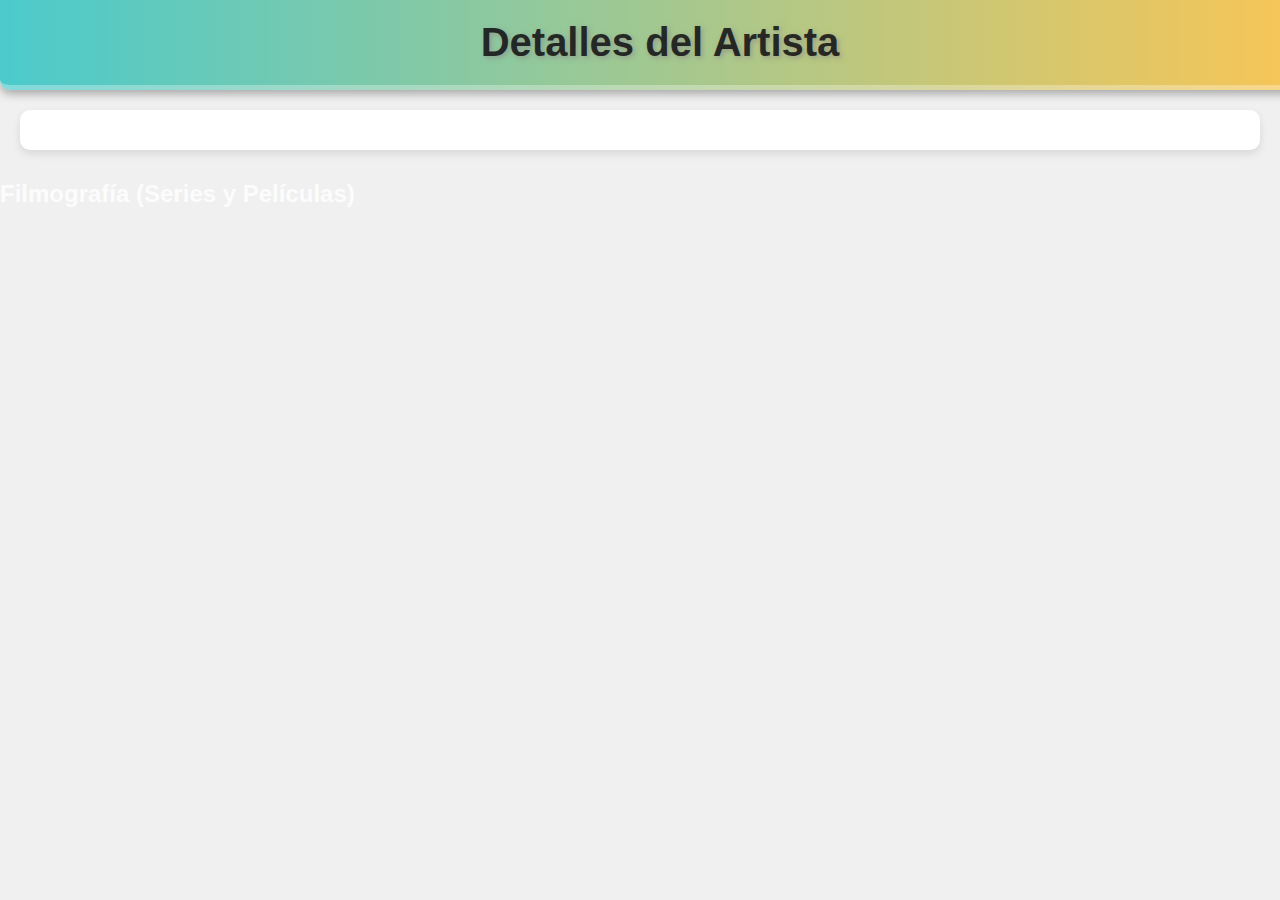
<file: actor.html>
<!DOCTYPE html>
<html lang="es">
<head>
  <meta charset="UTF-8">
  <meta name="viewport" content="width=device-width, initial-scale=1.0">
  <title>Detalles del Artista</title>
  <link rel="stylesheet" href="Estilos.css">
</head>

<body>
  <header>
    <h1>Detalles del Artista</h1>
  </header>

  <div id="artista" class="contenedor-artista"></div>
  
  <h2>Filmografía (Series y Películas)</h2>
  <div id="filmografia" class="grid"></div>

  <script>
    const apiKey = 'cf099e1443bc9a2df637136e1cb405d8';
    const IMG_BASE_URL = 'https://image.tmdb.org/t/p/original';
    let generos = {};

    function obtenerId() {
      const params = new URLSearchParams(window.location.search);
      return params.get('id');
    }

    let idArtista = obtenerId();

    document.addEventListener('DOMContentLoaded', async () => {
      if (idArtista) {
        await obtenerGeneros();
        obtenerArtista(idArtista);
        obtenerFilmografia(idArtista);
        obtenerBgAleatorio();
      } else {
        console.error('ID de actor no proporcionado en la URL');
      }
    });

    async function obtenerGeneros() {
      try {
        const response = await fetch(`https://api.themoviedb.org/3/genre/movie/list?api_key=${apiKey}&language=es-ES`);
        const data = await response.json();
        generos = data.genres.reduce((acc, genre) => {
          acc[genre.id] = genre.name;
          return acc;
        }, {});
      } catch (error) {
        console.error('Error al obtener géneros:', error);
      }
    }

    async function obtenerBgAleatorio() {
      try {
        const response = await fetch(`https://api.themoviedb.org/3/movie/popular?api_key=${apiKey}&language=es-ES&page=1`);
        const data = await response.json();
        const randomIndex = Math.floor(Math.random() * data.results.length);
        const movie = data.results[randomIndex];
        document.body.style.backgroundImage = `url(${IMG_BASE_URL}${movie.backdrop_path})`;
        document.body.style.backgroundSize = 'cover';
        document.body.style.backgroundPosition = 'center';
        document.body.style.backgroundRepeat = 'no-repeat';
      } catch (error) {
        console.error("Error fetching the movie data:", error);
      }
    }

    async function obtenerArtista(id) {
      const apiUrl = `https://api.themoviedb.org/3/person/${id}?api_key=${apiKey}&language=es-ES`;
      try {
        const response = await fetch(apiUrl);
        const data = await response.json();
        mostrarArtista(data);
      } catch (error) {
        console.error('Error al obtener detalles del artista:', error);
      }
    }

    function mostrarArtista(artista) {
      const contenedorArtista = document.getElementById('artista');
      contenedorArtista.innerHTML = `
        <img src="${IMG_BASE_URL}${artista.profile_path}" alt="Foto de ${artista.name}">
        <div>
          <h2>${artista.name}</h2>
          <p>${artista.biography}</p>
          <p><strong>Conocido por:</strong> ${artista.known_for_department}</p>
          <p><strong>Fecha de nacimiento:</strong> ${artista.birthday}</p>
        </div>
      `;
    }

    async function obtenerFilmografia(id) {
      const apiUrlSeries = `https://api.themoviedb.org/3/person/${id}/tv_credits?api_key=${apiKey}&language=es-ES`;
      const apiUrlPeliculas = `https://api.themoviedb.org/3/person/${id}/movie_credits?api_key=${apiKey}&language=es-ES`;

      try {
        const [resSeries, resPeliculas] = await Promise.all([fetch(apiUrlSeries), fetch(apiUrlPeliculas)]);
        const series = await resSeries.json();
        const peliculas = await resPeliculas.json();

        mostrarFilmografia(series.cast, peliculas.cast);
      } catch (error) {
        console.error('Error al obtener filmografía:', error);
      }
    }

    function mostrarFilmografia(series, peliculas) {
      let htmlFilmografia = '';

      series.forEach(serie => {
        let etiquetasGenero = serie.genre_ids ? serie.genre_ids.map(id => generos[id] || 'Desconocido').join(', ') : '';
        htmlFilmografia += `
          <div class="tarjeta" onclick="location.href='Series.html?id=${serie.id}'">
            <img src="https://image.tmdb.org/t/p/w500${serie.poster_path}" alt="${serie.name}">
            <h3>${serie.name}</h3>
            <div class="contenedor-genero">${etiquetasGenero}</div>
          </div>
        `;
      });

      peliculas.forEach(pelicula => {
        let etiquetasGenero = pelicula.genre_ids ? pelicula.genre_ids.map(id => generos[id] || 'Desconocido').join(', ') : '';
        htmlFilmografia += `
          <div class="tarjeta" onclick="location.href='movie.html?id=${pelicula.id}'">
            <img src="https://image.tmdb.org/t/p/w500${pelicula.poster_path}" alt="${pelicula.title}">
            <h3>${pelicula.title}</h3>
            <div class="contenedor-genero">${etiquetasGenero}</div>
          </div>
        `;
      });

      document.getElementById('filmografia').innerHTML = htmlFilmografia;
    }
  </script>
</body>
</html>
</file>
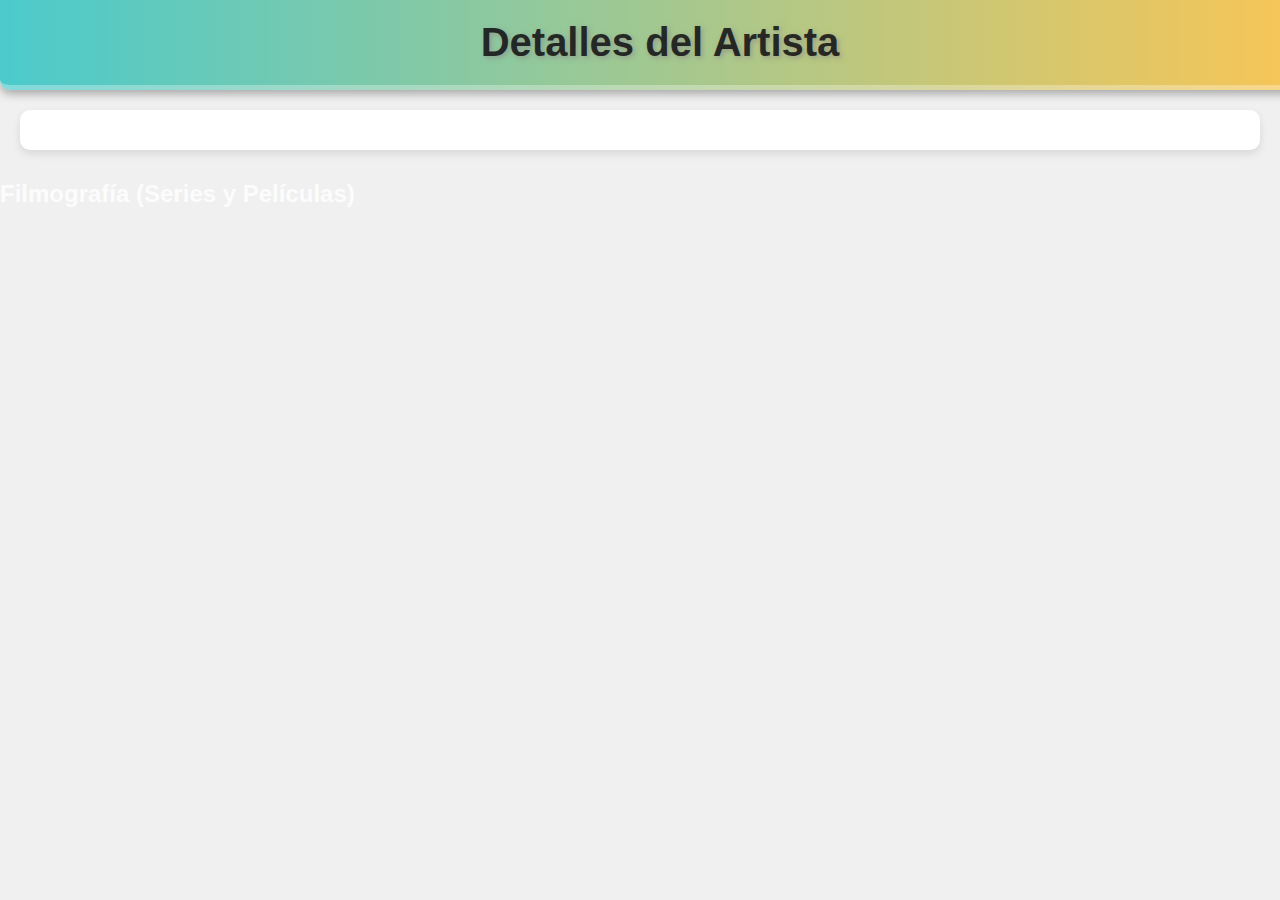
<file: artistas.html>
<!DOCTYPE html>
<html lang="es">
<head>
  <meta charset="UTF-8">
  <meta name="viewport" content="width=device-width, initial-scale=1.0">
  <title>Detalles del Artista</title>
  <link rel="stylesheet" href="Estilos.css">
</head>
<body>
  <header>
    <h1>Detalles del Artista</h1>
  </header>

  <div id="detalle-artista" class="contenedor-artista"></div>
  
  <h2>Filmografía (Series y Películas)</h2>
  <div id="filmografia" class="grid"></div>

  <script>

    const apiKey = 'cf099e1443bc9a2df637136e1cb405d8';
    let idArtista = 123;
    
    document.addEventListener('DOMContentLoaded', () => {
    obtenerDetallesArtista(idArtista);
    obtenerFilmografia(idArtista);
    });

    async function obtenerDetallesArtista(id) {
    const apiUrl = `https://api.themoviedb.org/3/person/${id}?api_key=${apiKey}&language=es-ES`;
    try {
        const respuesta = await fetch(apiUrl);
        const datos = await respuesta.json();
        mostrarDetallesArtista(datos);
    } catch (error) {
        console.error('Error al obtener detalles del artista:', error);
    }
    }

    function mostrarDetallesArtista(artista) {
    const contenedorArtista = document.getElementById('detalle-artista');
    contenedorArtista.innerHTML = `
        <h2>${artista.name}</h2>
        <p>${artista.biography}</p>
        <p><strong>Conocido por:</strong> ${artista.known_for_department}</p>
        <p><strong>Fecha de nacimiento:</strong> ${artista.birthday}</p>
    `;
    }

    async function obtenerFilmografia(id) {
    const apiUrlSeries = `https://api.themoviedb.org/3/person/${id}/tv_credits?api_key=${apiKey}&language=es-ES`;
    const apiUrlPeliculas = `https://api.themoviedb.org/3/person/${id}/movie_credits?api_key=${apiKey}&language=es-ES`;

    try {
        const [resSeries, resPeliculas] = await Promise.all([fetch(apiUrlSeries), fetch(apiUrlPeliculas)]);
        const series = await resSeries.json();
        const peliculas = await resPeliculas.json();

        mostrarFilmografia(series.cast, peliculas.cast);
    } catch (error) {
        console.error('Error al obtener filmografía:', error);
    }
    }

    function mostrarFilmografia(series, peliculas) {
    let htmlFilmografia = '';

    series.forEach(serie => {
        let etiquetasGenero = '';
        if (serie.genre_ids) {
        etiquetasGenero = serie.genre_ids.map(id => obtenerNombreGenero(id)).join(', ');
        }

        htmlFilmografia += `
        <div class="tarjeta">
            <img src="https://image.tmdb.org/t/p/w500${serie.poster_path}" alt="${serie.name}">
            <h3>${serie.name}</h3>
            <div class="contenedor-genero">${etiquetasGenero}</div>
        </div>
        `;
    });

    peliculas.forEach(pelicula => {
        let etiquetasGenero = '';
        if (pelicula.genre_ids) {
        etiquetasGenero = pelicula.genre_ids.map(id => obtenerNombreGenero(id)).join(', ');
        }

        htmlFilmografia += `
        <div class="tarjeta">
            <img src="https://image.tmdb.org/t/p/w500${pelicula.poster_path}" alt="${pelicula.title}">
            <h3>${pelicula.title}</h3>
            <div class="contenedor-genero">${etiquetasGenero}</div>
        </div>
        `;
    });

    document.getElementById('filmografia').innerHTML = htmlFilmografia;
    }

    function obtenerNombreGenero(id) {
    const generos = {
        28: 'Acción',
        12: 'Aventura',
        16: 'Animación',
        35: 'Comedia',
        80: 'Crimen',
        99: 'Documental',
        18: 'Drama',
        10751: 'Familiar',
        14: 'Fantasía',
        36: 'Historia',
        27: 'Terror',
        10402: 'Música',
        9648: 'Misterio',
        10749: 'Romance',
        878: 'Ciencia ficción',
        10770: 'Película de TV',
        53: 'Suspense',
        10752: 'Bélica',
        37: 'Western'
    };

    return generos[id] || 'Desconocido';
    }

  </script>
</body>
</html>
</file>
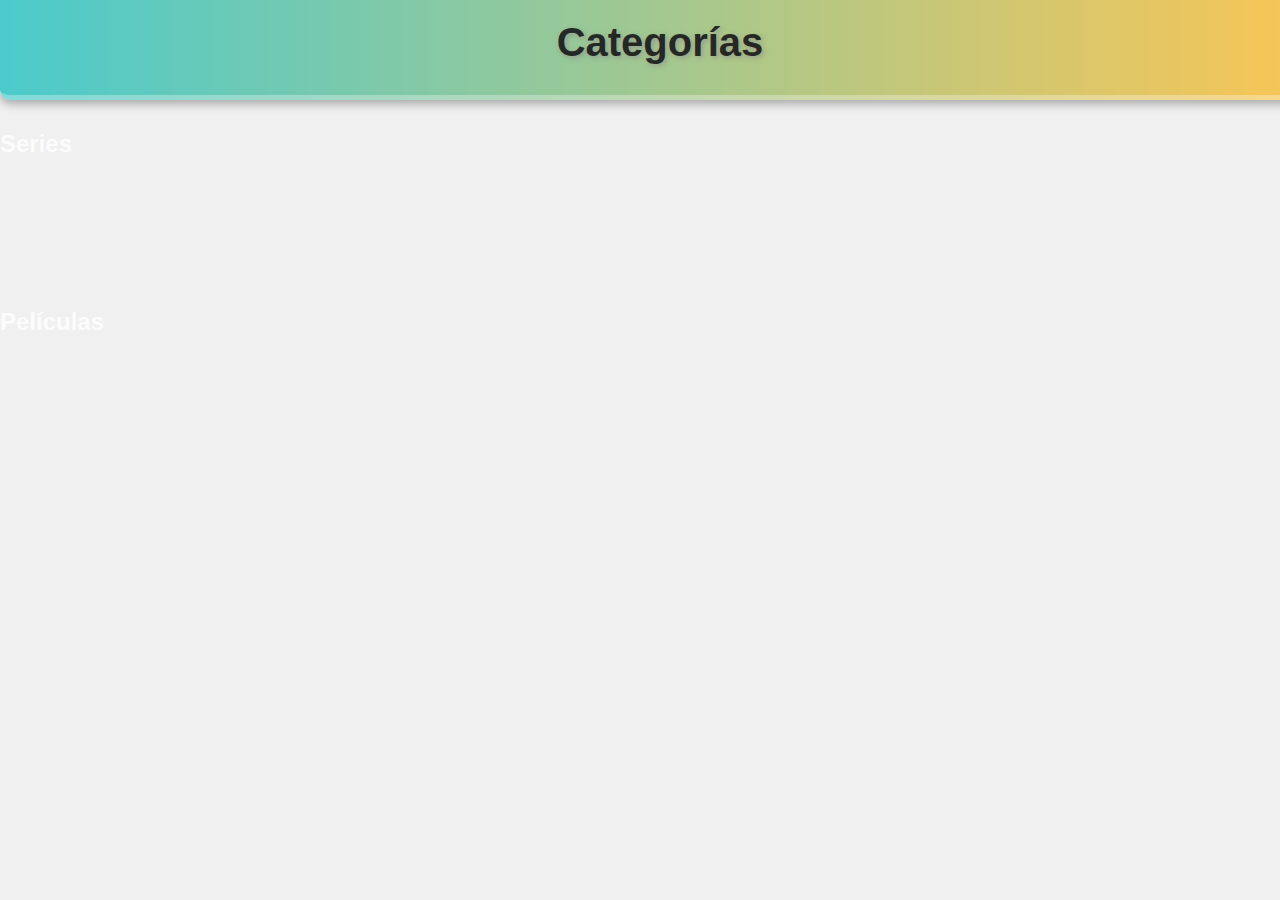
<file: categoria.html>
<!DOCTYPE html>
<html lang="es">
<head>
    <meta charset="UTF-8">
    <meta name="viewport" content="width=device-width, initial-scale=1.0">
    <title>Categorías</title>
    <link rel="stylesheet" href="Estilos.css">
</head>
<body>

    <header>
        <h1>Categorías</h1>
        <div id="btns-genero"></div>
    </header>

    <div>
        <h2>Series</h2>
        <div id="cont-series" class="grid"></div>

        <h2>Películas</h2>
        <div id="cont-peliculas" class="grid"></div>
    </div>

    <script>
        const apiKey = 'cf099e1443bc9a2df637136e1cb405d8';
        let series = [];
        let peliculas = [];
        let generos = [];

        document.addEventListener('DOMContentLoaded', () => {
            obtenerGeneros()
                .then(() => Promise.all([obtenerSeries(), obtenerPeliculas()]))
                .then(() => {
                    mostrarSeries(series);
                    mostrarPeliculas(peliculas);
                })
                .catch(error => console.error('Error en la carga inicial:', error));
            fetchRandomBackgroundImage();
        });

        async function obtenerGeneros() {
            try {
                const [resPeliculas, resSeries] = await Promise.all([
                    fetch(`https://api.themoviedb.org/3/genre/movie/list?api_key=${apiKey}&language=es-ES`),
                    fetch(`https://api.themoviedb.org/3/genre/tv/list?api_key=${apiKey}&language=es-ES`)
                ]);
                const dataPeliculas = await resPeliculas.json();
                const dataSeries = await resSeries.json();
                generos = [...dataPeliculas.genres, ...dataSeries.genres];
                generarBotones(generos);
            } catch (error) {
                console.error('Error al obtener géneros:', error);
            }
        }

        function generarBotones(generos) {
            const btnsGenero = document.getElementById('btns-genero');
            btnsGenero.innerHTML = '';
            generos.forEach(g => {
                const btn = document.createElement('button');
                btn.textContent = g.name;
                btn.dataset.id = g.id;
                btn.className = 'category-button';
                btn.addEventListener('click', filtrarPorGenero);
                btnsGenero.appendChild(btn);
            });
            
            const btnTodos = document.createElement('button');
            btnTodos.textContent = 'Todos los géneros';
            btnTodos.className = 'category-button';
            btnTodos.addEventListener('click', () => {
                mostrarSeries(series);
                mostrarPeliculas(peliculas);
            });
            btnsGenero.appendChild(btnTodos);
        }

        async function obtenerSeries() {
            const url = `https://api.themoviedb.org/3/tv/popular?api_key=${apiKey}&language=es-ES&page=1`;
            try {
                const res = await fetch(url);
                const data = await res.json();
                series = data.results;
            } catch (error) {
                console.error('Error al obtener series:', error);
            }
        }

        async function obtenerPeliculas() {
            peliculas = [];
            const totalPages = 5;
            for (let page = 1; page <= totalPages; page++) {
                const url = `https://api.themoviedb.org/3/movie/popular?api_key=${apiKey}&language=es-ES&page=${page}`;
                try {
                    const res = await fetch(url);
                    const data = await res.json();
                    peliculas = peliculas.concat(data.results);
                } catch (error) {
                    console.error('Error al obtener películas:', error);
                }
            }
        }

        function mostrarSeries(series) {
            const contSeries = document.getElementById('cont-series');
            contSeries.innerHTML = '';

            series.forEach(s => {
                const etiquetas = s.genre_ids.map(id => obtenerNombreGenero(id)).filter(name => name).join(', ');

                const tarjeta = document.createElement('div');
                tarjeta.className = 'tarjeta';
                tarjeta.innerHTML = `
                    <img src="https://image.tmdb.org/t/p/w500${s.poster_path}" alt="${s.name}">
                    <h3>${s.name}</h3>
                    <div class="contenedor-genero">${etiquetas}</div>
                `;
                tarjeta.addEventListener('click', () => {
                    window.location.href = `Series.html?id=${s.id}`;
                });
                contSeries.appendChild(tarjeta);
            });
        }

        function mostrarPeliculas(peliculas) {
            const contPeliculas = document.getElementById('cont-peliculas');
            contPeliculas.innerHTML = '';

            peliculas.forEach(p => {
                const etiquetas = p.genre_ids.map(id => obtenerNombreGenero(id)).filter(name => name).join(', ');

                const tarjeta = document.createElement('div');
                tarjeta.className = 'tarjeta';
                tarjeta.innerHTML = `
                    <img src="https://image.tmdb.org/t/p/w500${p.poster_path}" alt="${p.title}">
                    <h3>${p.title}</h3>
                    <div class="contenedor-genero">${etiquetas}</div>
                `;
                tarjeta.addEventListener('click', () => {
                    window.location.href = `movie.html?id=${p.id}`;
                });
                contPeliculas.appendChild(tarjeta);
            });
        }

        function obtenerNombreGenero(id) {
            const generoEncontrado = generos.find(g => g.id === id);
            return generoEncontrado ? generoEncontrado.name : null;
        }

        function filtrarPorGenero(event) {
            const generoId = parseInt(event.target.dataset.id);
            const seriesFiltradas = series.filter(s => s.genre_ids.includes(generoId));
            mostrarSeries(seriesFiltradas);
            const peliculasFiltradas = peliculas.filter(p => p.genre_ids.includes(generoId));
            mostrarPeliculas(peliculasFiltradas);
        }

        async function fetchRandomBackgroundImage() {
            const url = `https://api.themoviedb.org/3/movie/popular?api_key=${apiKey}&language=es-ES&page=1`;
            try {
                const response = await fetch(url);
                const data = await response.json();
                const randomIndex = Math.floor(Math.random() * data.results.length);
                const movie = data.results[randomIndex];
                const backgroundImage = `https://image.tmdb.org/t/p/original${movie.backdrop_path}`;
                document.body.style.backgroundImage = `url(${backgroundImage})`;
            } catch (error) {
                console.error("Error, no se encontró información:", error);
            }
        }
    </script>
</body>
</html>
</file>
<file: Estilos.css>
/* ======= ESTILOS GENERALES ======= */
body {
  font-family: Arial, sans-serif; 
  margin: 0; 
  padding: 0; 
  background-color: #f0f0f0; /* Fondo gris claro */
}

/* ======= ENCABEZADO (HEADER) ======= */
header {
  background-color: #444; /* Fondo oscuro */
  color: white;
  padding: 20px;
  text-align: center;
}

input[type="text"] {
  width: 80%; 
  padding: 10px; 
  margin-top: 10px;
}
/* Estilo del selector (filtro) */
#filter {
  padding: 10px; /* Espacio interno del selector */
  margin-top: 10px; /* Espacio por arriba del selector */
  width: 80%; /* Ancho del selector: ocupa el 80% del contenedor */
  background-color: white; /* Fondo blanco */
  border: 1px solid #ccc; /* Borde gris claro */
  border-radius: 5px; /* Bordes redondeados */
  color: #444; /* Color del texto */
  cursor: pointer; /* Cambia el cursor al pasar por encima */
}
/* ======= CONTENEDOR DE SERIES ======= */
.grid {
  display: grid; 
  grid-template-columns: repeat(auto-fit, minmax(200px, 1fr)); /* Diseño adaptable */
  gap: 10px;
  padding: 50px 20px; /* Espacio interno */
  position: relative;
}

/* ======= TARJETAS DE SERIES ======= */
.card {
  background-color: white; 
  border-radius: 5px;
  box-shadow: 0 0 10px rgba(0, 0, 0, 0.1); /* Sombra ligera */
  cursor: pointer;
  overflow: hidden; 
  text-align: center;

  position: relative; 
  top: 10px; 
  transition: all 0.3s ease-in-out;
}

/* Efecto al pasar el ratón */
.card:hover {
  top: -20px; 
  box-shadow: 0 0 15px rgba(0, 0, 0, 0.3); 
}

.card img {
  width: 100%; 
  height: 300px; 
  object-fit: cover; /* Asegura que la imagen se ajuste bien */
}

/* ======= MODAL ======= */
.modal {
  display: none; 
  position: fixed;
  top: 50%; 
  left: 50%; 
  transform: translate(-50%, -50%);
  display: flex; 
  justify-content: center; 
  align-items: center; 
  width: auto; 
  height: auto; 
  box-shadow: 0px 4px 10px rgba(0, 0, 0, 0.1); 
}

/* Contenido del modal */
.modal-content {
  background-color: white;
  padding: 15px;
  border-radius: 10px;
  max-width: 400px;
  width: 80%; 
  position: relative;
  overflow: hidden;
}

.modal-content img {
  width: 100%; 
  border-radius: 10px; 
  margin-top: 10px;
}

.close {
  position: absolute;
  top: 10px;
  right: 15px;
  font-size: 30px;
  cursor: pointer;
}

/* ======= BOTONES DE CATEGORÍAS ======= */
.category-button {
  background-color: #4caf50; 
  color: white;
  border: none; 
  border-radius: 5px;
  padding: 10px 15px;
  margin: 5px;
  cursor: pointer;
  transition: background-color 0.3s ease;
}

.category-button:hover {
  background-color: #45a049; /* Fondo más oscuro al pasar el ratón */
}


  
h1 {
  text-align: center;
  color: #0a090cd2;
}

h2 {
  color: #ffffffd2;
  margin-top: 30px;
}

.grid {
  display: grid;
  grid-template-columns: repeat(auto-fill, minmax(200px, 1fr));
  gap: 20px;
}

.tarjeta {
  background-color: white;
  border-radius: 10px;
  padding: 15px;
  box-shadow: 0 4px 8px rgba(0, 0, 0, 0.1);
}

.tarjeta img {
  max-width: 100%;
  border-radius: 10px;
}

.contenedor-genero {
  margin-top: 10px;
}

.etiqueta-genero {
  display: inline-block;
  background-color: #2d6cdf;
  color: white;
  border-radius: 5px;
  padding: 5px 10px;
  margin-right: 5px;
  font-size: 12px;
  text-align: center;
}

.contenedor-artista {
  background-color: #fff;
  padding: 20px;
  border-radius: 10px;
  box-shadow: 0 4px 8px rgba(0, 0, 0, 0.1);
  margin-bottom: 30px;
}

.grid {
  display: grid;
  grid-template-columns: repeat(auto-fill, minmax(200px, 1fr));
  gap: 20px;
}

.tarjeta {
  background-color: white;
  border-radius: 10px;
  padding: 15px;
  box-shadow: 0 4px 8px rgba(0, 0, 0, 0.1);
}

.category-button {
  cursor: pointer;
  background-color: #3498db;
  color: white;
  border: none;
  padding: 5px 10px;
  margin-right: 5px;
  border-radius: 5px;
}

header {
  color: white;
  text-align: center;
  padding: 20px;
  background: linear-gradient(90deg, rgba(34, 193, 195, 0.8), rgba(253, 187, 45, 0.8));
  border-bottom: 5px solid rgba(255, 255, 255, 0.3);
  width: 100%;
  box-shadow: 0 4px 10px rgba(0, 0, 0, 0.3);
  border-radius: 0 0 10px 10px;
}

h1 {
  font-size: 2.5rem;
  margin: 0;
  text-shadow: 2px 2px 5px rgba(144, 141, 141, 0.737);
}

#btns-genero {
  margin-top: 10px;
}

.category-button {
  background-color: rgba(255, 255, 255, 0.9);
  color: #333;
  border: none;
  border-radius: 5px;
  padding: 10px 15px;
  margin: 5px;
  cursor: pointer;
  transition: background-color 0.3s, transform 0.3s;
}

.category-button:hover {
  background-color: rgba(255, 0, 150, 0.8);
  transform: scale(1.05);
  color: white;
}

.contenedor-artista {
  display: flex;
  align-items: center;
  margin: 20px;
}

.contenedor-artista img {
  width: 150px;
  margin-right: 20px;
  border-radius: 10px;
}
</file>
